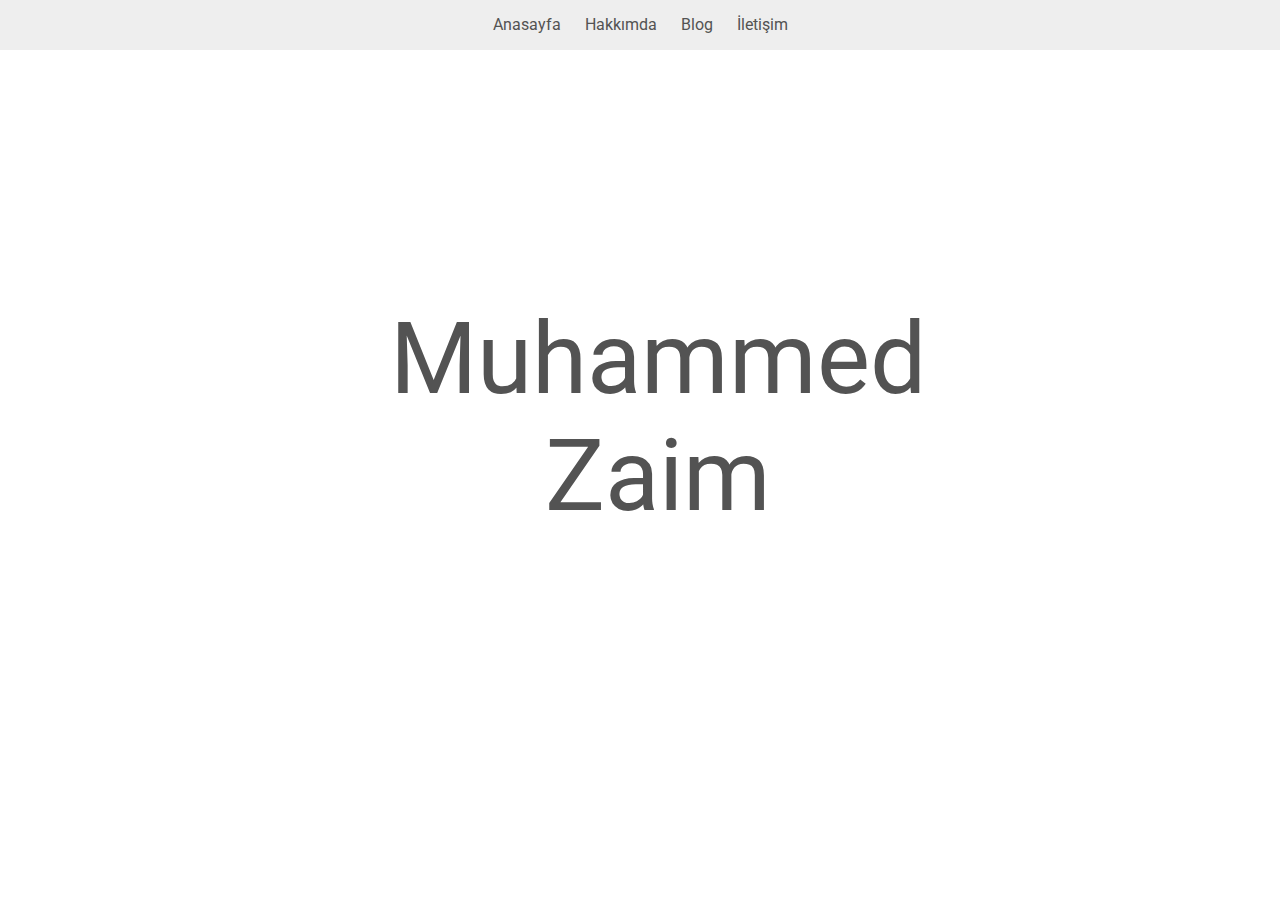
<file: sade-web-tasarim/index.html>
<!DOCTYPE html>
<html lang="tr">
<head>
	<meta charset="UTF-8">
	<meta name="viewport" content="width=device-width, initial-scale=1.0">
	<title>Muhammed Zaim</title>
	<link rel="stylesheet" type="text/css" href="style.css">
	<!-- MUHAMMED ZAİM TARAFINDAN YAPILMIŞTIR... MUHAMMEDZAİM.COM  İNFO@MUHAMMEDZAİM.COM -->
</head>
<body>
	<div class="nav">
		<center><ul>
			<li><a href="index.html">Anasayfa</a></li>
			<li><a href="hakkinda.html">Hakkımda</a></li>
			<li><a href="http://blog.muhammedzaim.com">Blog</a></li>
			<li><a href="iletisim.html">İletişim</a></li>
		</ul></center>
	</div>
	<div class="text">
		<p>Muhammed<br/>Zaim</p>
	</div>
</body>
</html>
</file>
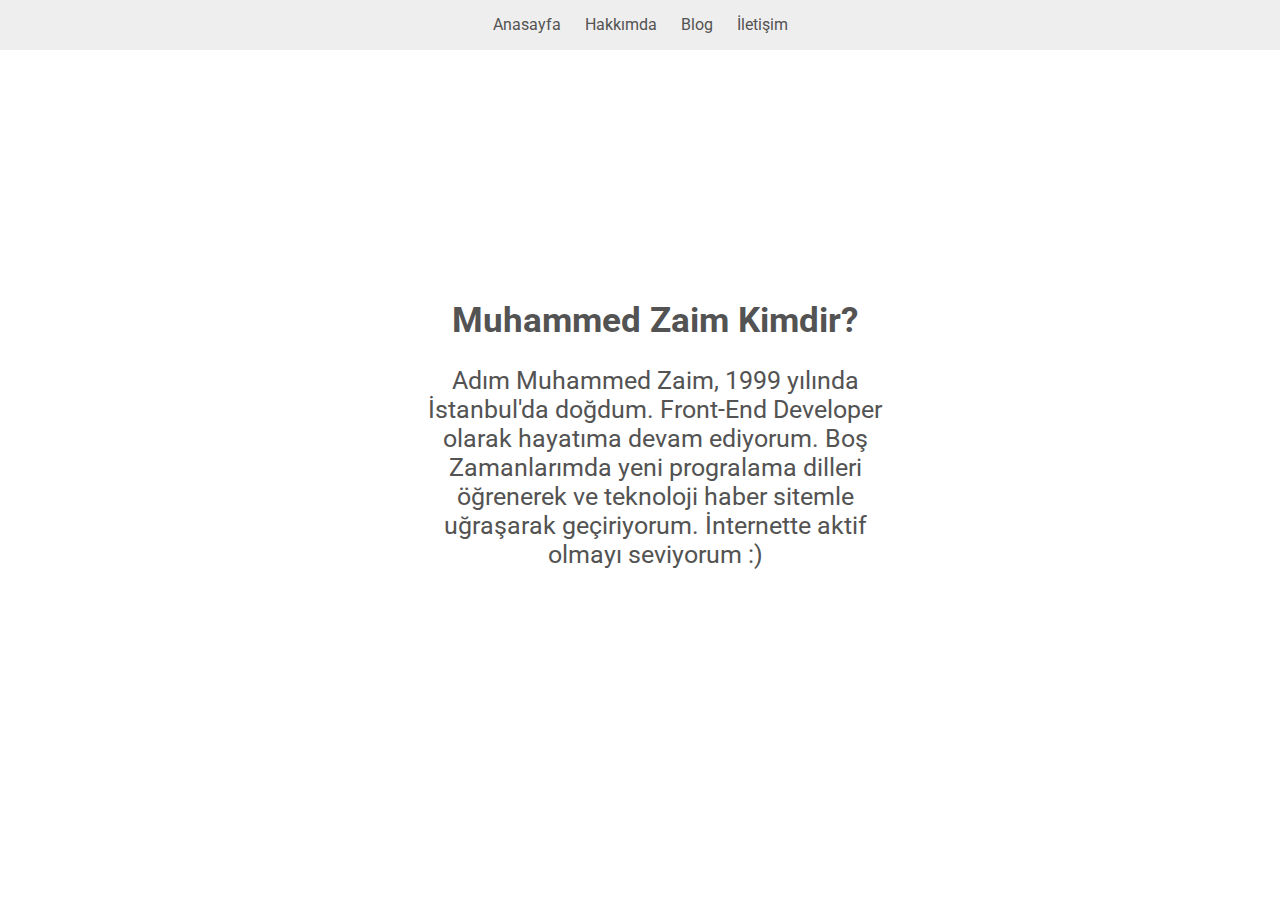
<file: sade-web-tasarim/hakkinda.html>
<!DOCTYPE html>
<html lang="tr">
<head>
	<meta charset="UTF-8">
	<meta name="viewport" content="width=device-width, initial-scale=1.0">
	<title>Muhammed Zaim</title>
	<link rel="stylesheet" type="text/css" href="style.css">
		<!-- MUHAMMED ZAİM TARAFINDAN YAPILMIŞTIR... MUHAMMEDZAİM.COM  İNFO@MUHAMMEDZAİM.COM -->
</head>
<body>
	<div class="nav">
		<center><ul>
			<li><a href="index.html">Anasayfa</a></li>
			<li><a href="hakkinda.html">Hakkımda</a></li>
			<li><a href="http://blog.muhammedzaim.com">Blog</a></li>
			<li><a href="iletisim.html">İletişim</a></li>
		</ul></center>
	</div>
	<div class="text-hak">
		<h1>Muhammed Zaim Kimdir?</h1>
		<p>Adım Muhammed Zaim, 1999 yılında İstanbul'da doğdum. Front-End Developer olarak hayatıma devam ediyorum. Boş Zamanlarımda yeni progralama dilleri öğrenerek ve teknoloji haber sitemle uğraşarak geçiriyorum. İnternette aktif olmayı seviyorum :)</p>
	</div>
</body>
</html>
</file>
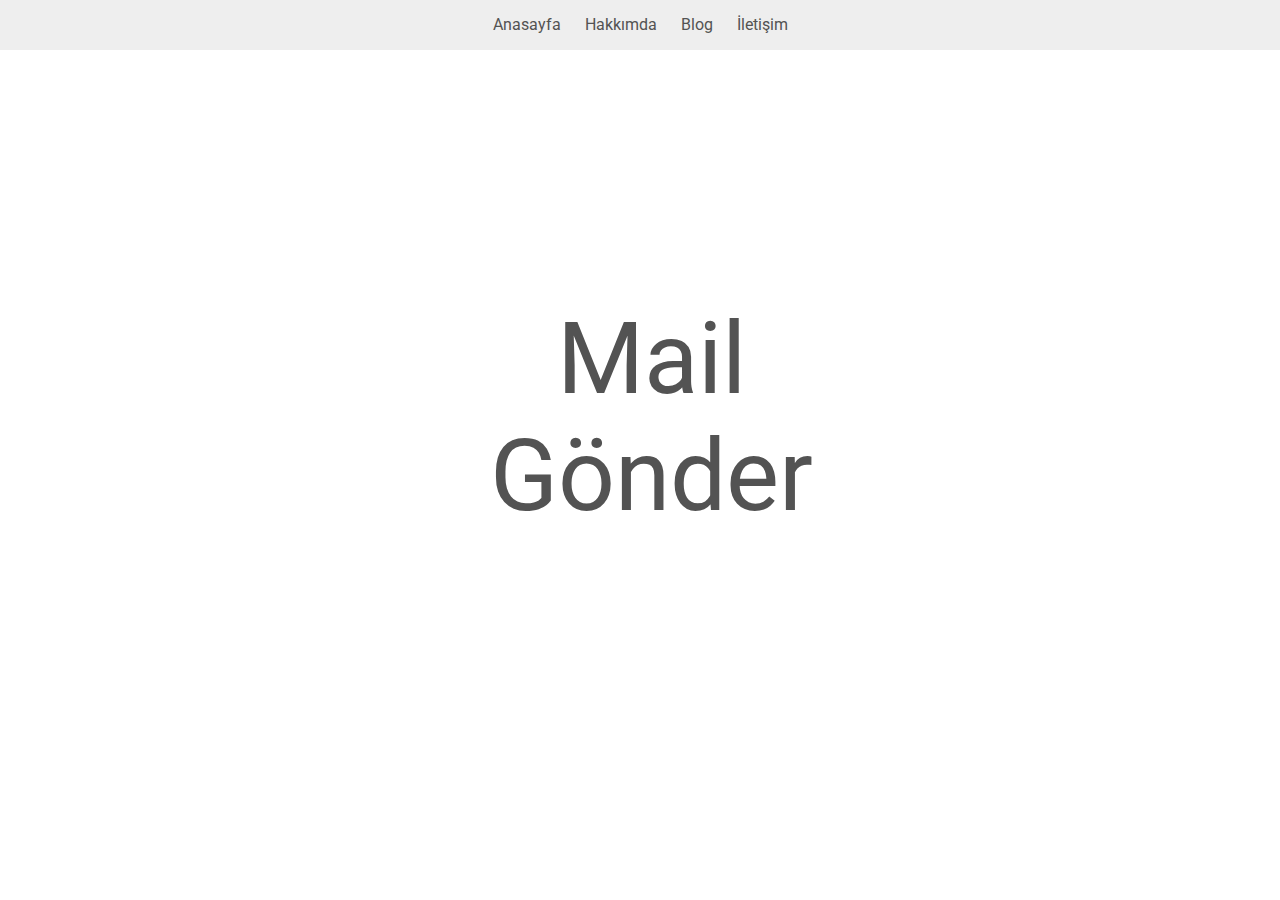
<file: sade-web-tasarim/iletisim.html>
<!DOCTYPE html>
<html lang="tr">
<head>
	<meta charset="UTF-8">
	<meta name="viewport" content="width=device-width, initial-scale=1.0">
	<title>Muhammed Zaim</title>
	<link rel="stylesheet" type="text/css" href="style.css">
		<!-- MUHAMMED ZAİM TARAFINDAN YAPILMIŞTIR... MUHAMMEDZAİM.COM  İNFO@MUHAMMEDZAİM.COM -->
</head>
<body>
	<div class="nav">
		<center><ul>
			<li><a href="index.html">Anasayfa</a></li>
			<li><a href="hakkinda.html">Hakkımda</a></li>
			<li><a href="http://blog.muhammedzaim.com">Blog</a></li>
			<li><a href="iletisim.html">İletişim</a></li>
		</ul></center>
	</div>
	<div class="mail">
		<p><a href="mailto:info@muhammedzaim.com">Mail<br/>Gönder</a></p>
	</div>
</body>
</html>
</file>
<file: sade-web-tasarim/style.css>
@import url(https://fonts.googleapis.com/css?family=Roboto:100);
	/*  MUHAMMED ZAİM TARAFINDAN YAPILMIŞTIR... MUHAMMEDZAİM.COM  İNFO@MUHAMMEDZAİM.COM */
*{
	margin: 0;
	padding: 0;
	font-family: 'Roboto', sans-serif;
}

a{
	text-decoration: none;
}

ul li{
	list-style-type: none;
}

.text{
	left: 50%;
	top: 50%;
	position: absolute;
	margin-left: -250px; 
	margin-top: -150px;
}

.text p{
	font-size: 100px;
	position: absolute;
	text-align: center;
	font-family: 'Roboto', sans-serif;
	color: #535353;
}


.nav{
	background-color: #eee;
	width: 100%;
	height: 50px;
	line-height: 50px;
	font-family: 'Roboto', sans-serif;
	position: relative;
}

.nav ul li{
	display: inline-block;
	font-family: 'Roboto', sans-serif;
	line-height: 50px;
	text-align: center;
}

.nav ul li a{
	color: #535353;
	display: block;
	padding-left: 10px;
	padding-right: 10px;
}

.nav ul li a:hover{
	color: #fff;
	background-color: #535353;
}


.text-hak{
	left: 50%;
	top: 50%;
	position: absolute;
	margin-left: -225px; 
	margin-top: -150px;
	text-align: center;
	color: #535353;
}

.text-hak h1{
	font-size: 35px;
}

.text-hak p{
	padding-top: 25px;
	font-size: 25px;
	width: 480px;
}

.mail{
	left: 50%;
	top: 50%;
	position: absolute;
	margin-left: -150px; 
	margin-top: -150px;
	text-align: center;
}

.mail p a{
	font-size: 100px;
	position: absolute;
	text-align: center;
	font-family: 'Roboto', sans-serif;
	color: #535353;
}




/*  MUHAMMED ZAİM TARAFINDAN YAPILMIŞTIR... MUHAMMEDZAİM.COM  İNFO@MUHAMMEDZAİM.COM */







@media screen and (max-width: 768px){
	.text{
	left: 50%;
	top: 50%;
	position: absolute;
	margin-left: -200px; 
	margin-top: -100px;
	}
	.text p{
	font-size: 75px;
	position: absolute;
	text-align: center;
	font-family: 'Roboto', sans-serif;
	}

	.text-hak{
	left: 50%;
	top: 50%;
	position: absolute;
	margin-left: -225px; 
	margin-top: -100px;
	text-align: center;
	}

	.text-hak h1{
		font-size: 35px;
	}

	.text-hak p{
		padding-top: 25px;
		font-size: 25px;
		width: 480px;
	}
}
/*  MUHAMMED ZAİM TARAFINDAN YAPILMIŞTIR... MUHAMMEDZAİM.COM  İNFO@MUHAMMEDZAİM.COM */

@media screen and (max-width: 480px){
	.text{
	left: 50%;
	top: 50%;
	position: absolute;
	margin-left: -130px; 
	margin-top: -50px;
	}
	
	.text-hak{
	left: 50%;
	top: 50%;
	position: absolute;
	margin-left: -150px; 
	margin-top: -150px;
	text-align: center;
	}

	.text p{
	font-size: 50px;
	position: absolute;
	text-align: center;
	font-family: 'Roboto', sans-serif;
	}
	.text-hak h1{
	font-size: 20px;
	}

	.text-hak p{
	padding-top: 25px;
	font-size: 25px;
	width: 300px;
	}
	

	.mail{
		left: 50%;
		top: 50%;
		position: absolute;
		margin-left: -125px; 
		margin-top: -150px;
		text-align: center;
	}

	.mail p a{
		font-size: 75px;
		position: absolute;
		text-align: center;
		font-family: 'Roboto', sans-serif;
		color: #535353;
	}
}
/*  MUHAMMED ZAİM TARAFINDAN YAPILMIŞTIR... MUHAMMEDZAİM.COM  İNFO@MUHAMMEDZAİM.COM */
</file>
